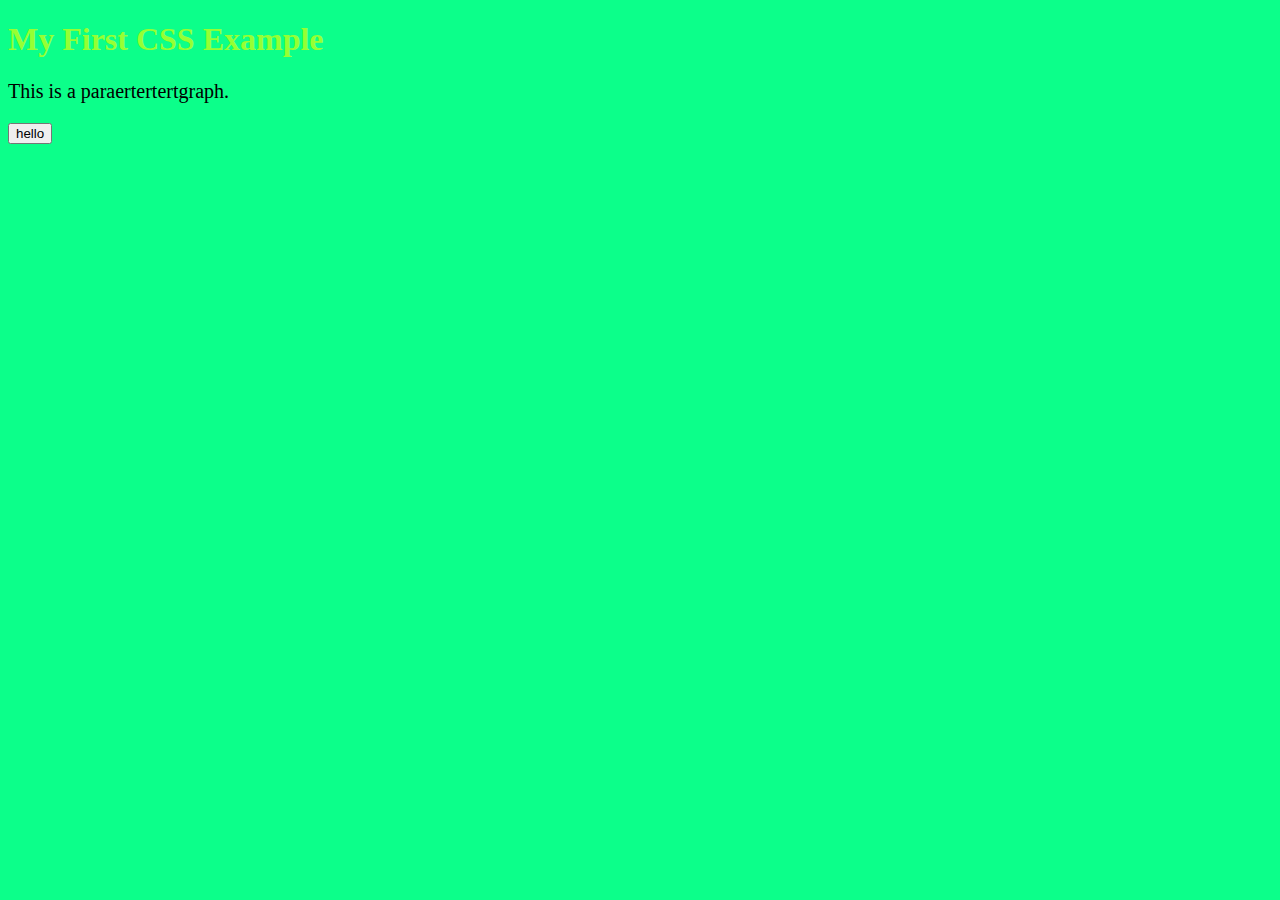
<file: index.html>
<!DOCTYPE html>
<html>
<head>
    <link rel="stylesheet" href="f.css">

    <script type="text/javascript">
        function helloWorld(){
            var i = 0;
            i++;
            i = i * 1000;
            alert("hello world" + i);
            alert("hello world" + i);
        }
    </script>

</head>
<body>

<h1>My First CSS Example</h1>
<p>This is a paraertertertgraph.</p>


<button onclick="helloWorld()">hello
</button>

</body>
</html>
</file>
<file: f.css>
body {
    background-color: #0cff8a;
}

h1 {
    color: #96ff33;
    text-align: left;
}

p {
    font-family: "Times New Roman";
    font-size: 20px;
}
</file>
